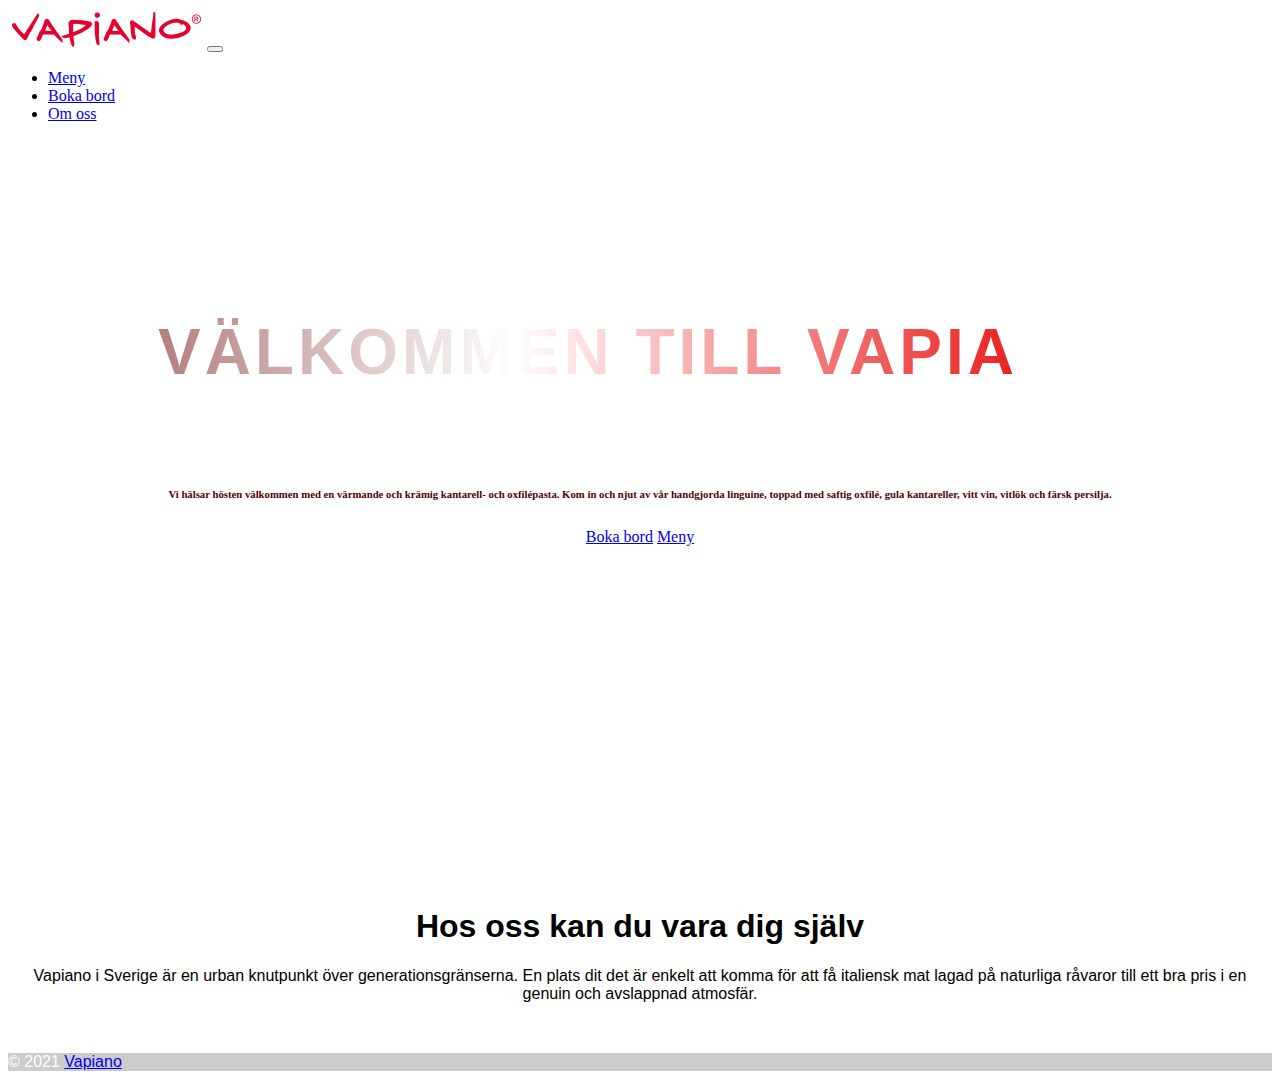
<file: index.html>
<!doctype html>
<html lang="en">
  <head>
    <meta charset="utf-8">
    <meta name="viewport" content="width=device-width, initial-scale=1">
    <link href="https://cdn.jsdelivr.net/npm/bootstrap@5.1.1/dist/css/bootstrap.min.css" rel="stylesheet" integrity="sha384-F3w7mX95PdgyTmZZMECAngseQB83DfGTowi0iMjiWaeVhAn4FJkqJByhZMI3AhiU" crossorigin="anonymous">
    <link rel="stylesheet" href="style.css">
    <title>Vapiano</title>
</head>
<body>
<div class="container-fluid wrapper">
  
    <div class="row header">
     
        <div class="col-sm-12"><nav class="navbar navbar-expand-lg navbar-light bg-light">
            
            <div class="container-fluid">
              <a class="navbar-brand" href="index.html"><img src="images/logo.png" class="img-fluid" alt="vapiano"></a>
              <button class="navbar-toggler" type="button" data-bs-toggle="collapse" data-bs-target="#navbarSupportedContent" aria-controls="navbarSupportedContent" aria-expanded="false" aria-label="Toggle navigation">
                <span class="navbar-toggler-icon"></span>
              </button>
              <div class="collapse navbar-collapse" id="navbarSupportedContent">
                <ul class="navbar-nav me-auto mb-2 mb-lg-0">
                  
                  <li class="nav-item">
                    <a class="nav-link" href="meny.html">Meny</a>
                  </li>
                  <li class="nav-item">
                    <a class="nav-link" href="bokabord.html">Boka bord</a>
                  </li>
                  <li class="nav-item">
                    <a class="nav-link" href="omoss.html">Om oss</a>
                  </li>
                </ul>
               
              </div>
            </div>
          </nav>
        </div>
    </div>
 

           <!-- Full Page Intro -->
           <div class="view" style="background-image: linear-gradient(to bottom, rgba(255,255,255,0.6) 100%,rgba(255,255,255,0.9) 100%), url('https://www.villeroy-boch.se/on/demandware.static/-/Library-Sites-VilleroyBochSharedLibrary/default/dw4cc3841e/EU/plp_pictures/plp_pictures_header/plp_pictures_header_collection/eu_plp_pictures_header_vapiano/eu_plp_header_collection_vapiano.jpg'); background-repeat: no-repeat; background-size: cover; background-position: center center;">
            <!-- Content -->
            <div class="container">
              <!--Grid row-->
              <div class="row">
                <!--Grid column-->
                <div>
                  <h1 class="h1-responsive font-weight-bold mt-sm-5"><p class="flash">Välkommen till Vapiano</p></h1>
                  <h6 class="mb-4">Vi hälsar hösten välkommen med en värmande och krämig kantarell- och oxfilépasta. Kom in och njut av vår handgjorda linguine, toppad med saftig oxfilé, gula kantareller, vitt vin, vitlök och färsk persilja.</h6>
                  <a button type="button" class="btn btn-light" href="bokabord.html">Boka bord</button></a>
                  <a button type="button" class="btn btn-light" href="meny.html">Meny</button></a>
                </div>
                <!--Grid column-->
              </div>
              <!--Grid row-->
            </div>
            <!-- Content -->
          </div>
         
        <!-- Full Page Intro -->
      </header>
      <!-- Main navigation -->
      <!--Main Layout-->
      <main>
        <div class="container">
          <!--Grid row-->
          <div class="row py-5">
            <!--Grid column-->
            <div class="col-md-12 text-center">
              <h1>Hos oss kan du vara dig själv</h1>
              <p>Vapiano i Sverige är en urban knutpunkt över generationsgränserna. En plats dit det är enkelt att komma för att få italiensk mat lagad på naturliga råvaror till ett bra pris i en genuin och avslappnad atmosfär.</p>
            </div>
            <!--Grid column-->
          </div>
          <!--Grid row-->
        </div>
      </main>
      <!--Main Layout-->

  </body>









    <div class="container-fluid my-5">

        <footer class="bg-dark text-center text-white">
        <!-- Grid container -->
        <div class="container p-4 pb-0">
          <!-- Section: Form -->
          <section class="">
            <form action="">
              <!--Grid row-->
              <div class="row d-flex justify-content-center">
                <!--Grid column-->
                <div class="col-auto">
                  <p class="pt-2">
                    <strong>Välkommen till Vapiano</strong>
                  </p>
                </div>
                <!--Grid column-->
      
                <!--Grid column-->
              
                <!--Grid column-->
      
                <!--Grid column-->
                <div class="col-auto">
                  <!-- Submit button -->
               
                </div>
                <!--Grid column-->
              </div>
              <!--Grid row-->
            </form>
          </section>
          <!-- Section: Form -->
        </div>
        <!-- Grid container -->
      
        <!-- Copyright -->
        <div class="text-center p-3" style="background-color: rgba(0, 0, 0, 0.2);">
          © 2021
          <a class="text-white" href="index.html">Vapiano</a>
        </div>
        <!-- Copyright -->
      </footer>
        
      </div>
      <!-- End of .container -->
   
    
</div>
   







    <script src="https://cdn.jsdelivr.net/npm/bootstrap@5.1.1/dist/js/bootstrap.bundle.min.js" integrity="sha384-/bQdsTh/da6pkI1MST/rWKFNjaCP5gBSY4sEBT38Q/9RBh9AH40zEOg7Hlq2THRZ" crossorigin="anonymous"></script>

    
  </body>
</html>
</file>
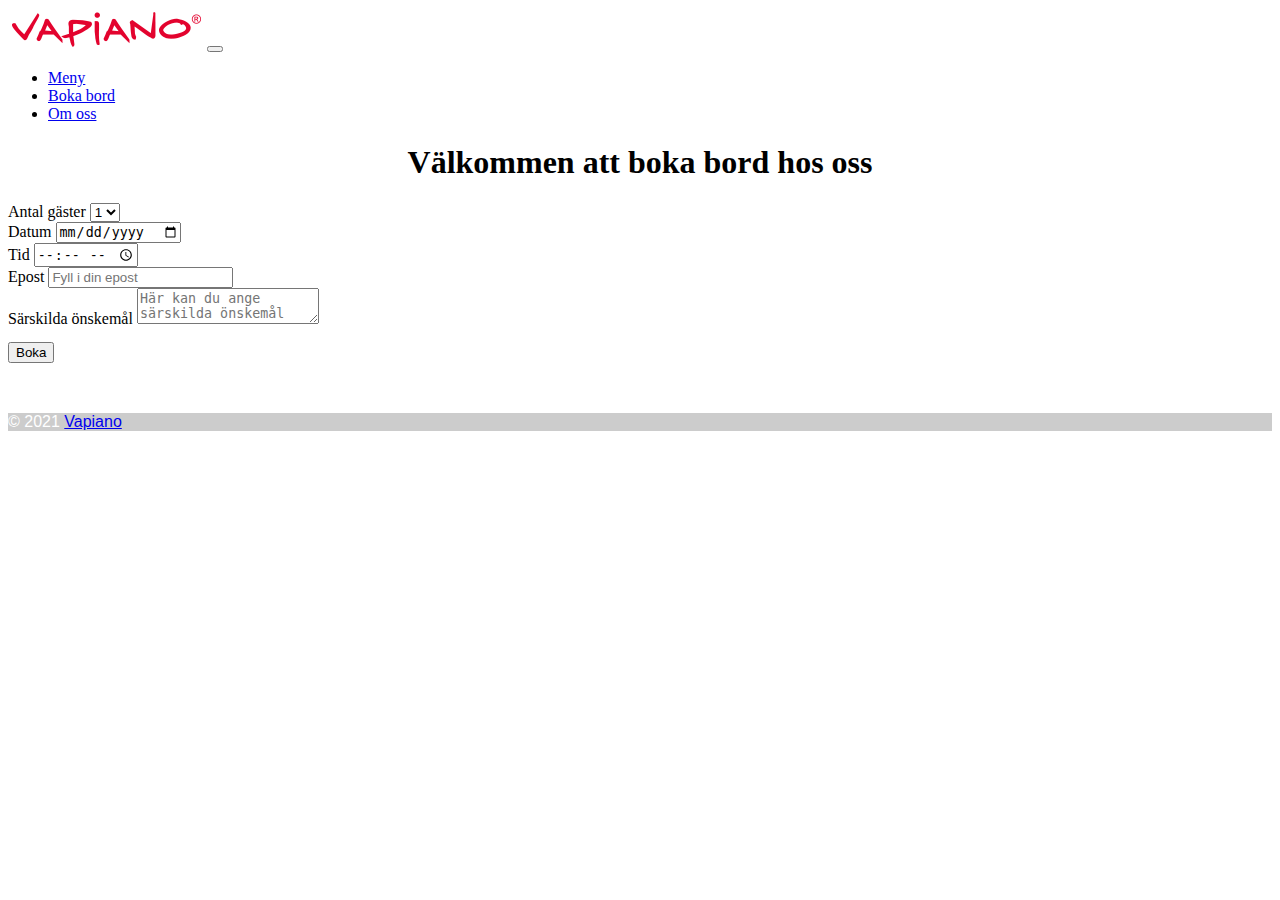
<file: bokabord.html>
<!doctype html>
<html lang="en">
  <head>
    <meta charset="utf-8">
    <meta name="viewport" content="width=device-width, initial-scale=1">
    <link href="https://cdn.jsdelivr.net/npm/bootstrap@5.1.1/dist/css/bootstrap.min.css" rel="stylesheet" integrity="sha384-F3w7mX95PdgyTmZZMECAngseQB83DfGTowi0iMjiWaeVhAn4FJkqJByhZMI3AhiU" crossorigin="anonymous">
    <link rel="stylesheet" href="style.css">
    <title>Boka bord</title>
</head>
<body>

  
    <div class="row header">
     
        <div class="col-sm-12"><nav class="navbar navbar-expand-lg navbar-light bg-light">
            
            <div class="container-fluid">
              <a class="navbar-brand" href="index.html"><img src="images/logo.png" class="img-fluid" alt="vapiano"></a>
              <button class="navbar-toggler" type="button" data-bs-toggle="collapse" data-bs-target="#navbarSupportedContent" aria-controls="navbarSupportedContent" aria-expanded="false" aria-label="Toggle navigation">
                <span class="navbar-toggler-icon"></span>
              </button>
              <div class="collapse navbar-collapse" id="navbarSupportedContent">
                <ul class="navbar-nav me-auto mb-2 mb-lg-0">
                  
                  <li class="nav-item">
                    <a class="nav-link" href="meny.html">Meny</a>
                  </li>
                  <li class="nav-item">
                    <a class="nav-link" href="bokabord.html">Boka bord</a>
                  </li>
                  <li class="nav-item">
                    <a class="nav-link" href="omoss.html">Om oss</a>
                  </li>
                </ul>
               
              </div>
            </div>
          </nav>
        </div>
    </div>

<!-- Formulär -->
<div class="row">
  <div class="col-sm-2 col-md-2 col-lg-3"></div>
  <div class="col-sm-6 col-md-8 col-lg-8"><h1>Välkommen att boka bord hos oss</h1></div>

</div>
  
  <div class="row">
    
    <div class="col-sm-2 col-lg-3"></div>
    <div class="col-sm-6 col-lg-6">
  
    <form>
      
        <div class="form-group">
          <label for="exampleFormControlSelect1">Antal gäster</label>
          <select class="form-control" id="exampleFormControlSelect1">
            <option>1</option>
            <option>2</option>
            <option>3</option>
            <option>4</option>
            <option>5</option>
          </select>
        </div>
        
        <div class="col-lg-4 col-md-6 form-group">
            <label for="date">Datum</label>
            <input type="date" name="date" class="form-control" id="date" placeholder="Date">
        </div>
        <div class="col-lg-4 col-md-6 form-group">
            <label for="time">Tid</label>
            <input type="time" class="form-control" name="time" id="time" placeholder="Time">
        </div>
        <div class="form-group">
            <label for="exampleFormControlInput1">Epost</label>
            <input type="email" class="form-control" id="exampleFormControlInput1" placeholder="Fyll i din epost">
          </div>
    <div class="form-group">
    
      <label for="exampleFormControlTextarea1">Särskilda önskemål</label>
      <textarea class="form-control" id="exampleFormControlTextarea1" placeholder="Här kan du ange särskilda önskemål"></textarea>
    </div>

    <button type="Submit" class="btn btn-primary">Boka</button>
</form>
</div>
</div>



    <div class="container-fluid my-5">

        <footer class="bg-dark text-center text-white">
        <!-- Grid container -->
        <div class="container p-4 pb-0">
          <!-- Section: Form -->
          <section class="">
            <form action="">
              <!--Grid row-->
              <div class="row d-flex justify-content-center">
                <!--Grid column-->
                <div class="col-auto">
                  <p class="pt-2">
                    <strong>Välkommen till Vapiano</strong>
                  </p>
                </div>
                <!--Grid column-->
      
                <!--Grid column-->
              
                <!--Grid column-->
      
                <!--Grid column-->
                <div class="col-auto">
                  <!-- Submit button -->
               
                </div>
                <!--Grid column-->
              </div>
              <!--Grid row-->
            </form>
          </section>
          <!-- Section: Form -->
        </div>
        <!-- Grid container -->
      
        <!-- Copyright -->
        <div class="text-center p-3" style="background-color: rgba(0, 0, 0, 0.2);">
          © 2021
          <a class="text-white" href="index.html">Vapiano</a>
        </div>
        <!-- Copyright -->
      </footer>
        
      </div>
      <!-- End of .container -->
   
    

   







    <script src="https://cdn.jsdelivr.net/npm/bootstrap@5.1.1/dist/js/bootstrap.bundle.min.js" integrity="sha384-/bQdsTh/da6pkI1MST/rWKFNjaCP5gBSY4sEBT38Q/9RBh9AH40zEOg7Hlq2THRZ" crossorigin="anonymous"></script>

    
  </body>
</html>
</file>
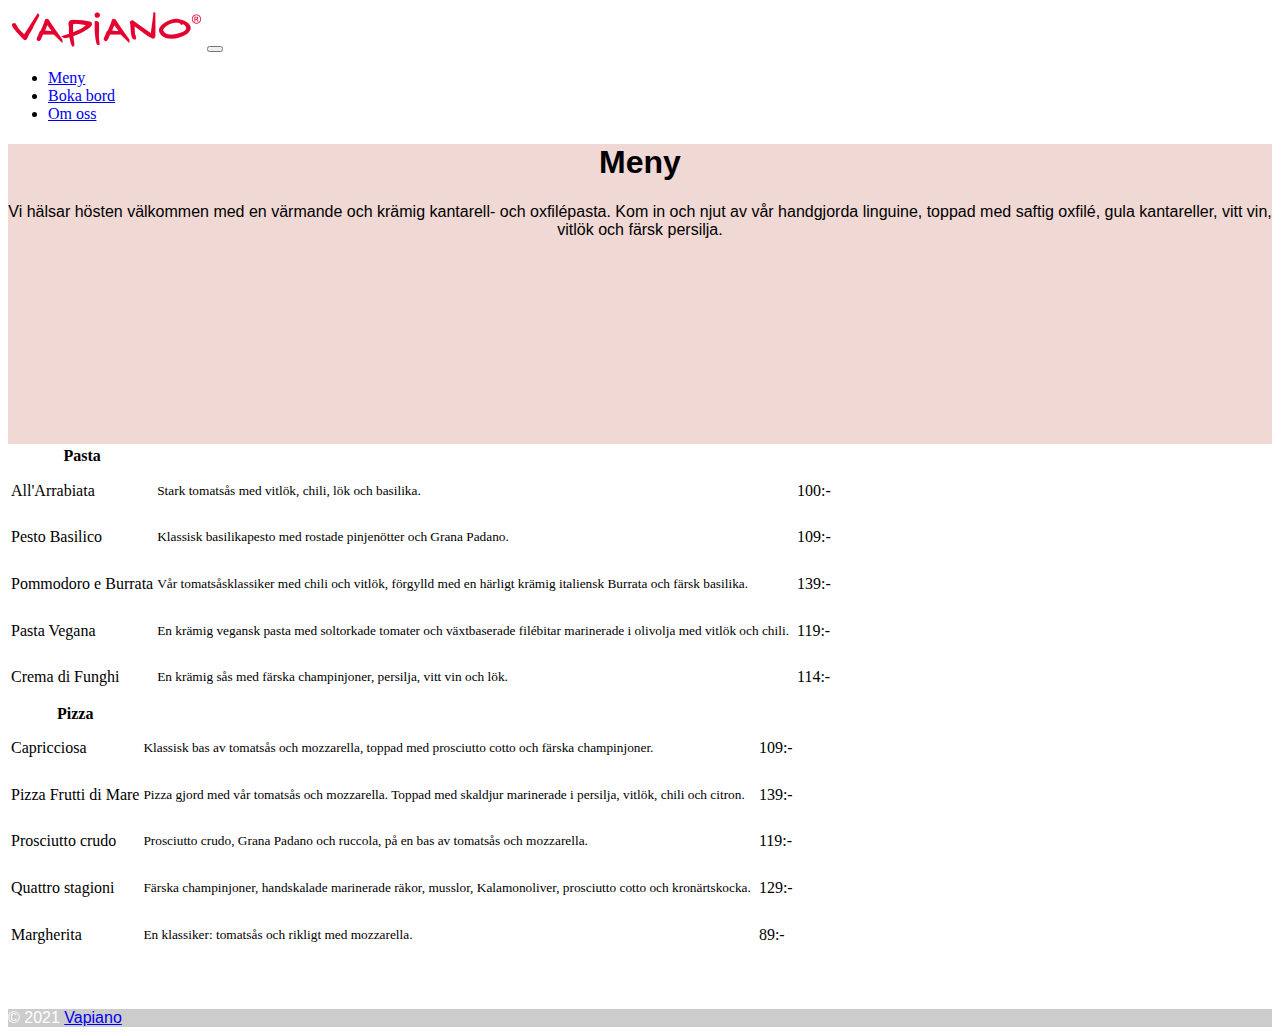
<file: meny.html>
<!doctype html>
<html lang="en">
  <head>
    <meta charset="utf-8">
    <meta name="viewport" content="width=device-width, initial-scale=1">
    <link href="https://cdn.jsdelivr.net/npm/bootstrap@5.1.1/dist/css/bootstrap.min.css" rel="stylesheet" integrity="sha384-F3w7mX95PdgyTmZZMECAngseQB83DfGTowi0iMjiWaeVhAn4FJkqJByhZMI3AhiU" crossorigin="anonymous">
    <link rel="stylesheet" href="style.css">
    <title>Meny</title>
</head>
<body>
<div class="container-fluid wrapper"></div>
  
    <div class="row header">
     
        <div class="col-sm-12"><nav class="navbar navbar-expand-lg navbar-light bg-light">
            
            <div class="container-fluid">
              <a class="navbar-brand" href="index.html"><img src="images/logo.png" class="img-fluid" alt="vapiano"></a>
              <button class="navbar-toggler" type="button" data-bs-toggle="collapse" data-bs-target="#navbarSupportedContent" aria-controls="navbarSupportedContent" aria-expanded="false" aria-label="Toggle navigation">
                <span class="navbar-toggler-icon"></span>
              </button>
              <div class="collapse navbar-collapse" id="navbarSupportedContent">
                <ul class="navbar-nav me-auto mb-2 mb-lg-0">
                  
                  <li class="nav-item">
                    <a class="nav-link" href="meny.html">Meny</a>
                  </li>
                  <li class="nav-item">
                    <a class="nav-link" href="bokabord.html">Boka bord</a>
                  </li>
                  <li class="nav-item">
                    <a class="nav-link" href="omoss.html">Om oss</a>
                  </li>
                </ul>
               
              </div>
            </div>
          </nav>
        </div>
    </div>
    <div class="container h-100">
        <div class="jumbotron text-center p-5">
          <h1 class="display-2">Meny</h1>
          <p class="lead">
            Vi hälsar hösten välkommen med en värmande och krämig kantarell- och oxfilépasta. 
            Kom in och njut av vår handgjorda linguine, toppad med saftig oxfilé, 
            gula kantareller, vitt vin, vitlök och färsk persilja.</p>
        </div>
    </div>
<!-- Content Food Menu -->
    <div class="row">
        <div class="col-md-2"></div>
        <div class="col-md-4">
            <table class="table">
                <thead>
                    <tr>
                      <th scope="col">Pasta</th>
                      <th scope="col"></th>
                      <th scope="col"></th>
                      <th scope="col"></th>
                    </tr>
                  </thead>
                  <tbody>
                    <tr>
                        <td>All'Arrabiata</td>
                        <td><p class="small-p">Stark tomatsås med vitlök, chili, lök och basilika.</p></td>
                        <td></td>
                        <td>100:-</td>
                      </tr>
                      <tr>
                          <td>Pesto Basilico</td>
                          <td><p class="small-p">Klassisk basilikapesto med rostade pinjenötter och Grana Padano.</p></td>
                          <td></td>
                          <td>109:-</td>
                      </tr>
                      <tr>
                          <td>Pommodoro e Burrata</td>
                          <td><p class="small-p">Vår tomatsåsklassiker med chili och vitlök, förgylld med en härligt krämig italiensk Burrata och färsk basilika.</p></td>
                          <td></td>
                          <td>139:-</td>
                      </tr>
                      <tr>
                          <td>Pasta Vegana</td>
                          <td><p class="small-p">En krämig vegansk pasta med soltorkade tomater och växtbaserade filébitar marinerade i olivolja med vitlök och chili. </p></td>
                          <td></td>
                          <td>119:-</td>
                      </tr>
                      <tr>
                          <td>Crema di Funghi</td>
                          <td><p class="small-p">En krämig sås med färska champinjoner, persilja, vitt vin och lök.</p></td>
                          <td></td>
                          <td>114:-</td>
                      </tr>
                  </tbody>
            </table>
        </div>
        
        <div class="col-md-4">
            <table class="table">
                <thead>
                    <tr>
                      <th scope="col">Pizza</th>
                      <th scope="col"></th>
                      <th scope="col"></th>
                      <th scope="col"></th>
                    </tr>
                  </thead>
                  <tbody>
                    <tr>
                      <td>Capricciosa</td>
                      <td><p class="small-p">Klassisk bas av tomatsås och mozzarella, toppad med prosciutto cotto och färska champinjoner.</p></td>
                      <td></td>
                      <td>109:-</td>
                    </tr>
                    <tr>
                        <td>Pizza Frutti di Mare</td>
                        <td><p class="small-p">Pizza gjord med vår tomatsås och mozzarella. Toppad med skaldjur marinerade i persilja, vitlök, chili och citron.</p></td>
                          <td></td>
                        <td>139:-</td>
                    </tr>
                    <tr>
                        <td>Prosciutto crudo</td>
                        <td><p class="small-p">Prosciutto crudo, Grana Padano och ruccola, på en bas av tomatsås och mozzarella.</p></td>
                          <td></td>
                        <td>119:-</td>
                    </tr>
                    <tr>
                        <td>Quattro stagioni</td>
                        <td><p class="small-p">Färska champinjoner, handskalade marinerade räkor, musslor, Kalamonoliver, prosciutto cotto och kronärtskocka.</p></td>
                          <td></td>
                        <td>129:-</td>
                    </tr>
                    <tr>
                        <td>Margherita</td>
                        <td><p class="small-p">En klassiker: tomatsås och rikligt med mozzarella.</p></td>
                          <td></td>
                        <td>89:-</td>
                    </tr>
                  </tbody>
            </table>
        </div>
        <div class="col-md-2"></div>
    </div>

    <!-- Footer -->

    <div class="container-fluid my-5">

        <footer class="bg-dark text-center text-white">
        
        <div class="container p-4 pb-0">
          <!-- Section: Form -->
          <section class="">
            <form action="">
              <!--Grid row-->
              <div class="row d-flex justify-content-center">
                <!--Grid column-->
                <div class="col-auto">
                  <p class="pt-2">
                    <strong>Välkommen till Vapiano</strong>
                  </p>
                </div>
                <!--Grid column-->
      
                <!--Grid column-->
              
                <!--Grid column-->
      
                <!--Grid column-->
                <div class="col-auto">
                  <!-- Submit button -->
               
                </div>
                <!--Grid column-->
              </div>
              <!--Grid row-->
            </form>
          </section>
          <!-- Section: Form -->
        </div>
        <!-- Grid container -->
      
        <!-- Copyright -->
        <div class="text-center p-3" style="background-color: rgba(0, 0, 0, 0.2);">
          © 2021
          <a class="text-white" href="index.html">Vapiano</a>
        </div>
        <!-- Copyright -->
      </footer>
        
      </div>
      <!-- End of .container -->


    <script src="https://cdn.jsdelivr.net/npm/bootstrap@5.1.1/dist/js/bootstrap.bundle.min.js" integrity="sha384-/bQdsTh/da6pkI1MST/rWKFNjaCP5gBSY4sEBT38Q/9RBh9AH40zEOg7Hlq2THRZ" crossorigin="anonymous"></script>

    
  </body>
</html
</file>
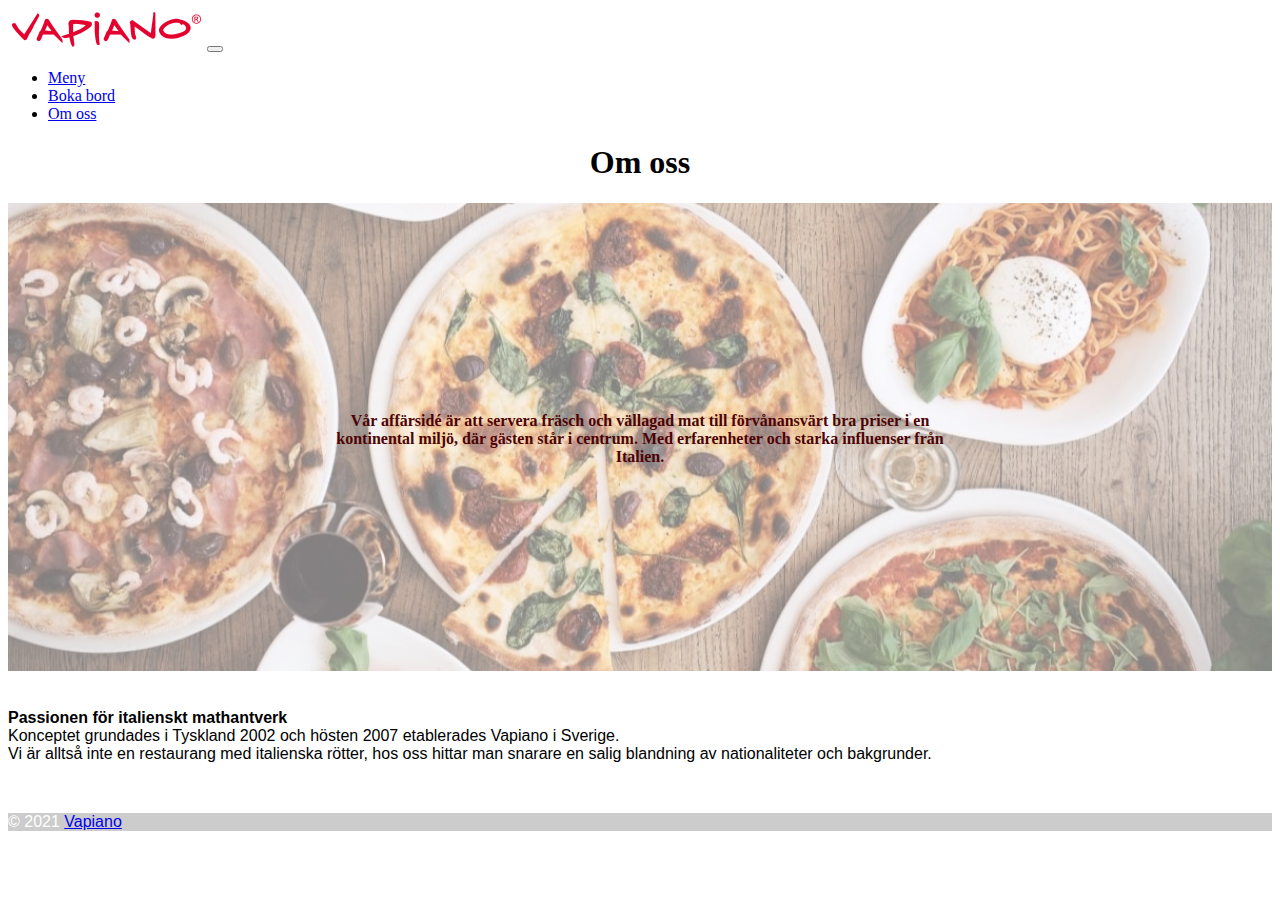
<file: omoss.html>
<!doctype html>
<html lang="en">
  <head>
    <meta charset="utf-8">
    <meta name="viewport" content="width=device-width, initial-scale=1">
    <link href="https://cdn.jsdelivr.net/npm/bootstrap@5.1.1/dist/css/bootstrap.min.css" rel="stylesheet" integrity="sha384-F3w7mX95PdgyTmZZMECAngseQB83DfGTowi0iMjiWaeVhAn4FJkqJByhZMI3AhiU" crossorigin="anonymous">
    <link rel="stylesheet" href="style.css">
    <title>Om oss</title>
</head>
<body>
  
    <div class="row header">
     
        <div class="col-sm-12"><nav class="navbar navbar-expand-lg navbar-light bg-light">
            
            <div class="container-fluid">
              <a class="navbar-brand" href="index.html"><img src="images/logo.png" class="img-fluid" alt="vapiano"></a>
              <button class="navbar-toggler" type="button" data-bs-toggle="collapse" data-bs-target="#navbarSupportedContent" aria-controls="navbarSupportedContent" aria-expanded="false" aria-label="Toggle navigation">
                <span class="navbar-toggler-icon"></span>
              </button>
              <div class="collapse navbar-collapse" id="navbarSupportedContent">
                <ul class="navbar-nav me-auto mb-2 mb-lg-0">
                  
                  <li class="nav-item">
                    <a class="nav-link" href="meny.html">Meny</a>
                  </li>
                  <li class="nav-item">
                    <a class="nav-link" href="bokabord.html">Boka bord</a>
                  </li>
                  <li class="nav-item">
                    <a class="nav-link" href="omoss.html">Om oss</a>
                  </li>
                </ul>
               
              </div>
            </div>
          </nav>
        </div>
    </div>

    <div>
        <h1>Om oss</h1>
      </div>
    <div class="container">
      <img src="images/main.png" class="img-omoss" alt="vapiano picture">
      <div class="centered"><strong>Vår affärsidé är att servera fräsch och vällagad mat till förvånansvärt bra priser i en kontinental miljö, där gästen står i centrum. Med erfarenheter och starka influenser från Italien.</strong></div>
      </div>
  
      <div><br>
  
      <p class="text-center"><strong>Passionen för italienskt mathantverk</strong><br>
        Konceptet grundades i Tyskland 2002 och hösten 2007 etablerades Vapiano i Sverige.<br> Vi är alltså inte en restaurang med italienska rötter, hos oss hittar man snarare en salig blandning av nationaliteter och bakgrunder.
        </p>
  
      </div>

    <div class="container-fluid my-5">

        <footer class="bg-dark text-center text-white">
        <!-- Grid container -->
        <div class="container p-4 pb-0">
          <!-- Section: Form -->
          <section class="">
            <form action="">
              <!--Grid row-->
              <div class="row d-flex justify-content-center">
                <!--Grid column-->
                <div class="col-auto">
                  <p class="pt-2">
                    <strong>Välkommen till Vapiano</strong>
                  </p>
                </div>
                <!--Grid column-->
      
                <!--Grid column-->
              
                <!--Grid column-->
      
                <!--Grid column-->
                <div class="col-auto">
                  <!-- Submit button -->
               
                </div>
                <!--Grid column-->
              </div>
              <!--Grid row-->
            </form>
          </section>
          <!-- Section: Form -->
        </div>
        <!-- Grid container -->
      
        <!-- Copyright -->
        <div class="text-center p-3" style="background-color: rgba(0, 0, 0, 0.2);">
          © 2021
          <a class="text-white" href="index.html">Vapiano</a>
        </div>
        <!-- Copyright -->
      </footer>
        
      </div>
      <!-- End of .container -->
   
    
</div>
   







    <script src="https://cdn.jsdelivr.net/npm/bootstrap@5.1.1/dist/js/bootstrap.bundle.min.js" integrity="sha384-/bQdsTh/da6pkI1MST/rWKFNjaCP5gBSY4sEBT38Q/9RBh9AH40zEOg7Hlq2THRZ" crossorigin="anonymous"></script>

    
  </body>
</html>
</file>
<file: style.css>
/* - MENYSIDAN - */
.small-p {
    font-size: smaller;
}
.jumbotron {
    height: 300px;
    background-color: rgba(168, 32, 14, 0.178);
}
/* - - - */


/* - om oss sidan - */
h1 {
  text-align: center;

}
.text-center {font-family:Verdana, Geneva, Tahoma, sans-serif;
    color:black
}

.container {
    position: relative;
    text-align: center;
    color:rgb(255, 255, 255)
}
.img-omoss{
    width: 100%;
    opacity: 0.5;
}

.centered {
    position: absolute;
    top: 50%;
    left: 50%;
    transform: translate(-50%, -50%);
    color:rgb(77, 3, 3)
  }
  /* - om oss sidan - */



  /* - index - */

 .view {
     height: 700px;
 }
  h6 {
      color: rgb(77, 3, 3);
    line-height: 1.7;
  }
  .mb-4 {
    padding-top: 3em;
  }
  .btn {
      margin-top:1em;
  }

  .flash {
    padding-top: 2em;
    text-align: center;
    position: relative;
    font-family: sans-serif;
    text-transform: uppercase;
    font-size: 2em;
    letter-spacing: 4px;
    overflow: hidden;
    background: linear-gradient(90deg, rgb(146, 72, 72), #fff, rgb(233, 32, 32));
    background-repeat: no-repeat;
    background-size: 80%;
    animation: animate 3s linear infinite;
    -webkit-background-clip: text;
    -webkit-text-fill-color: rgba(255, 255, 255, 0);
  }
  
  @keyframes animate {
    0% {
      background-position: -500%;
    }
    100% {
      background-position: 500%;
    } 
  }
  
/* - footer - */
  .p-3{
    color:#fff;
  }
</file>
